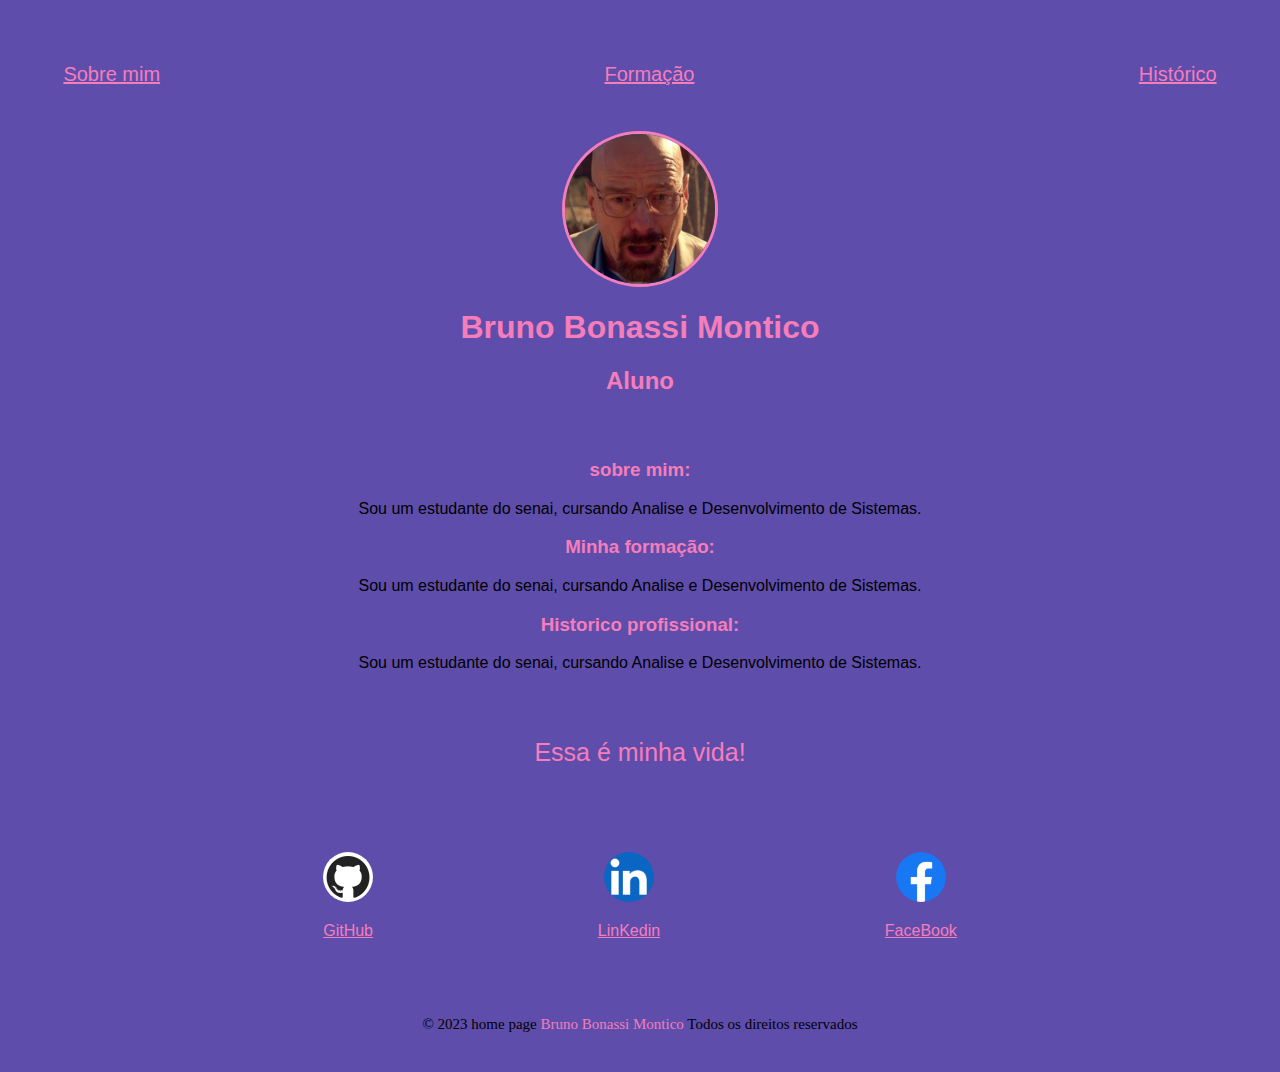
<file: pagina teste/index.html>
<!DOCTYPE html>
<html lang="pt-br">
<head>
    <meta charset="UTF-8">
    <meta http-equiv="X-UA-Compatible" content="IE=edge">
    <meta name="viewport" content="width=device-width, initial-scale=1.0">
    <title>Teste</title>
    <link rel="stylesheet" href="style.css">
</head>

<body>
    <nav>
        <ul>
            <li>
                <a href="sobremim.html">Sobre mim</a>
            </li>
                
            <li>
                <a href="formação.html">Formação</a>
            </li>

            <li>
                <a href="historico.html">Histórico</a>
            </li>
        </ul>
    </nav>

    <header>
        <div class="imagem">
             <img src="WH.png" alt="WALTER WHITE">
        </div>
        
        <div class="texto">
          <h1>
            Bruno Bonassi Montico
          </h1>
          <h2>
            Aluno
          </h2>
        </div>        
    </header>

    <main>
        <div class="texto2">
            <section>
            <h3>
                sobre mim:
            </h3>
            <p>
                Sou um estudante do senai, cursando Analise e Desenvolvimento de Sistemas.
            </p>
        </section>

        <section>
            <h3>
                Minha formação:
            </h3>
            <p>
                Sou um estudante do senai, cursando Analise e Desenvolvimento de Sistemas.
            </p>
        </section>

        <section>
            <h3>
                Historico profissional:
            </h3>
            <p>
                Sou um estudante do senai, cursando Analise e Desenvolvimento de Sistemas.
            </p>
        </section>
        </div>

        <p id="texto3"> Essa é minha vida!</p>

    </main>
    

    <footer>
            <a href="https://github.com/BrunoBmontico?tab=repositories">

                <img src="github.jpg">
               
                <p>GitHub</p>
            </a>
            
            <a href="https://github.com/BrunoBmontico?tab=repositories">
                
                <img src="linkedin.png">

                <p>LinKedin</p>
            </a>

            <a href="https://github.com/BrunoBmontico?tab=repositories">
                
                <img src="face.png">
                
                <p>FaceBook</p>
            </a>
    </footer>
    <div class="final">
        &copy; 2023 home page <span>Bruno Bonassi Montico</span> Todos os direitos reservados 
    </div>
</body>
</html>
</file>
<file: pagina teste/style.css>
body{
    background-color: #5E4DAB;
    margin: 3%;
}

a{
    color: #f57dba;
}

ul{
    display: flex;
    justify-content: space-between;
    list-style-type: none;
    align-items: center;
    padding: 25px;
    font-family: Verdana, Geneva, Tahoma, sans-serif;
    font-size: 20px;

}

header img{
    width: 150px;
    height: 150px;
    border-radius: 50%;
    border: 3px solid #f57dba;
}

.imagem{
   display: flex;
   justify-content: center;
}

.texto{
    text-align: center;
    color: #f57dba;
    font-family: Verdana, Geneva, Tahoma, sans-serif;
}

h3{
    color: #f57dba;
    font-family: Verdana, Geneva, Tahoma, sans-serif;
    text-align: center;
}

p{
    font-family: Arial, Helvetica, sans-serif;
    text-align: center;
}

.texto2{
    padding: 25px;
}

footer img{
    width: 50px;
    height: 50px;
    border-radius: 50%;
}

footer{
    display: flex;
    justify-content: space-evenly;
    text-align: center;
    padding: 60px;
}

.final{
    text-align: center;
    font-size: 15px;
}

#texto3{
    font-size: 25px;
    color: #f57dba;
    font-family: Verdana, Geneva, Tahoma, sans-serif
}

span{
    color: #f57dba;
}
</file>
